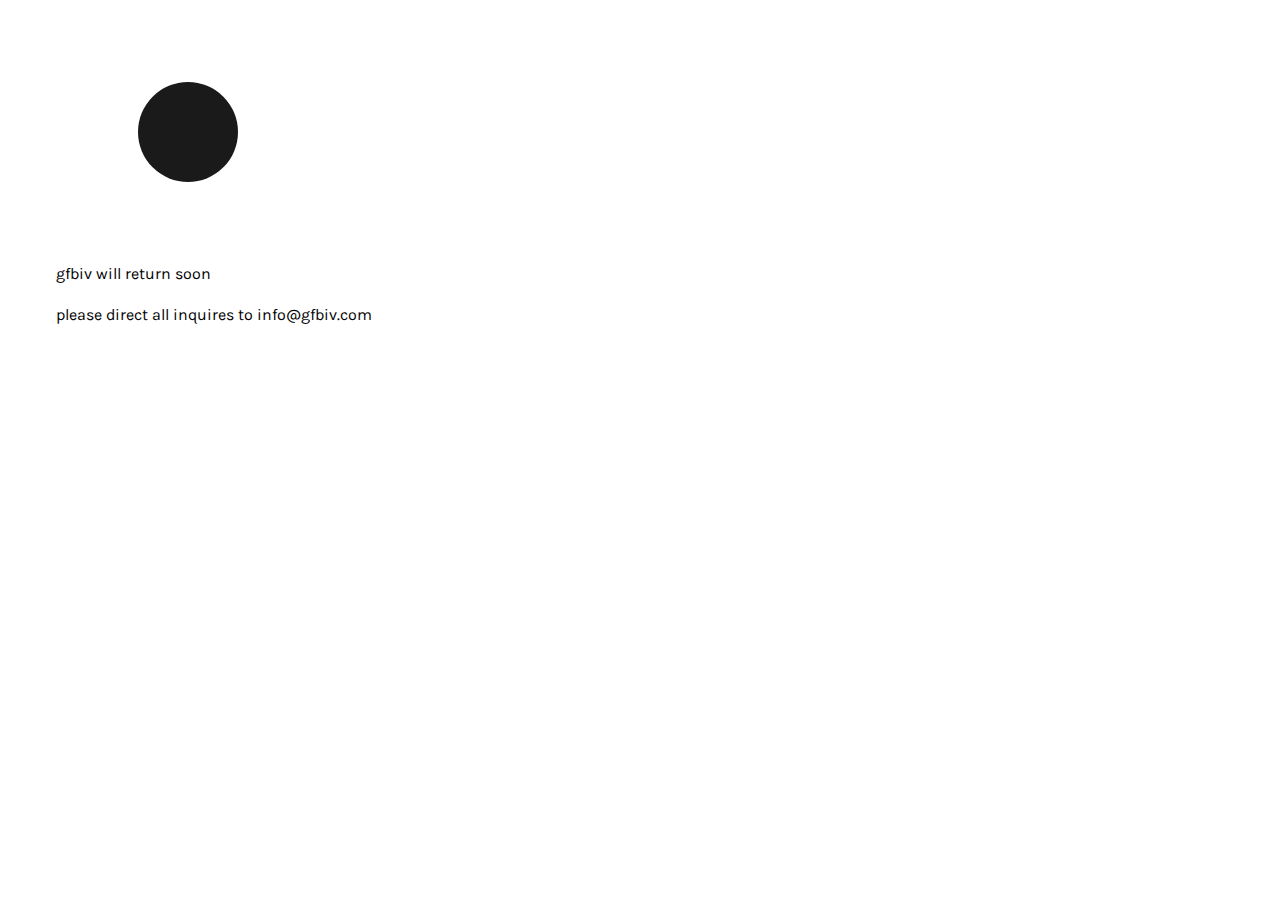
<file: index.html>
<!DOCTYPE html>
<html>
<head>
  <!-- meta -->
  <title>gfbiv</title>
  <meta name="description" content="Gordon Bottomley">
  <meta name="viewport" content="width=device-width, initial-scale=1.0, user-scalable=no">
  <meta charset="utf-8">

  <!-- css -->
  <link type="text/css" rel="stylesheet" href="/css/main.css">

  <!--fonts-->
  <link type="text/css" rel="stylesheet" href="https://fonts.googleapis.com/css?family=Karla:400,400italic,700,700italic">

  <!-- js -->
  <script>
  (function(i,s,o,g,r,a,m){i['GoogleAnalyticsObject']=r;i[r]=i[r]||function(){
  (i[r].q=i[r].q||[]).push(arguments)},i[r].l=1*new Date();a=s.createElement(o),
  m=s.getElementsByTagName(o)[0];a.async=1;a.src=g;m.parentNode.insertBefore(a,m)
  })(window,document,'script','https://www.google-analytics.com/analytics.js','ga');
  ga('create', 'UA-71219564-1', 'auto');
  ga('send', 'pageview'); 
  </script>

</head>
<body>


  <a href="mailto:info@gfbiv.com" class="btn-menu btn-menu-pulse"></a>

  <div class="page-content">
    <div class="hello">
      <h1>gfbiv will return soon<br>
        <br>
        please direct all inquires to info@gfbiv.com</h1>
    </div>
  </div>
  
</body>

</html>
</file>
<file: css/main.css>
/* Temporary Base */

html, *{
    font-family: 'Karla';
    font-weight: 400;
    background-color: #fff;
    color: #999;
    font-size: 1em;
    line-height: 1.3em;
    text-rendering: optimizeLegibility;
}

body{
    padding: 0 3em 3em;
}

.hello{
    margin: 2.4em 0;
}

.hello > h1{
    font-family: 'Karla', sans-serif;
    font-weight: 400;
    background-color: #fff;
    color: #000;
    font-size: 1em;
    line-height: 1.3em;
    text-rendering: optimizeLegibility;
}

.btn-menu {
        width: 100px;
        height: 100px;
        background: #1a1a1a;
        display: block;
        position: relative;
        z-index: 2;
        border-radius: 50%;
        margin: 7%
}

.btn-menu-pulse {
    animation: pulse 2.3s infinite;
    box-shadow: 0 0 0 rgba(26, 26, 26, 0.2)
}

@keyframes pulse {
        0% {
            box-shadow: 0 0 0 0 rgba(26, 26, 26, 0.2)
        }
        70% {
            box-shadow: 0 0 0 120px transparent
        }
        100% {
            box-shadow: 0 0 0 0 transparent
        }
}
</file>
